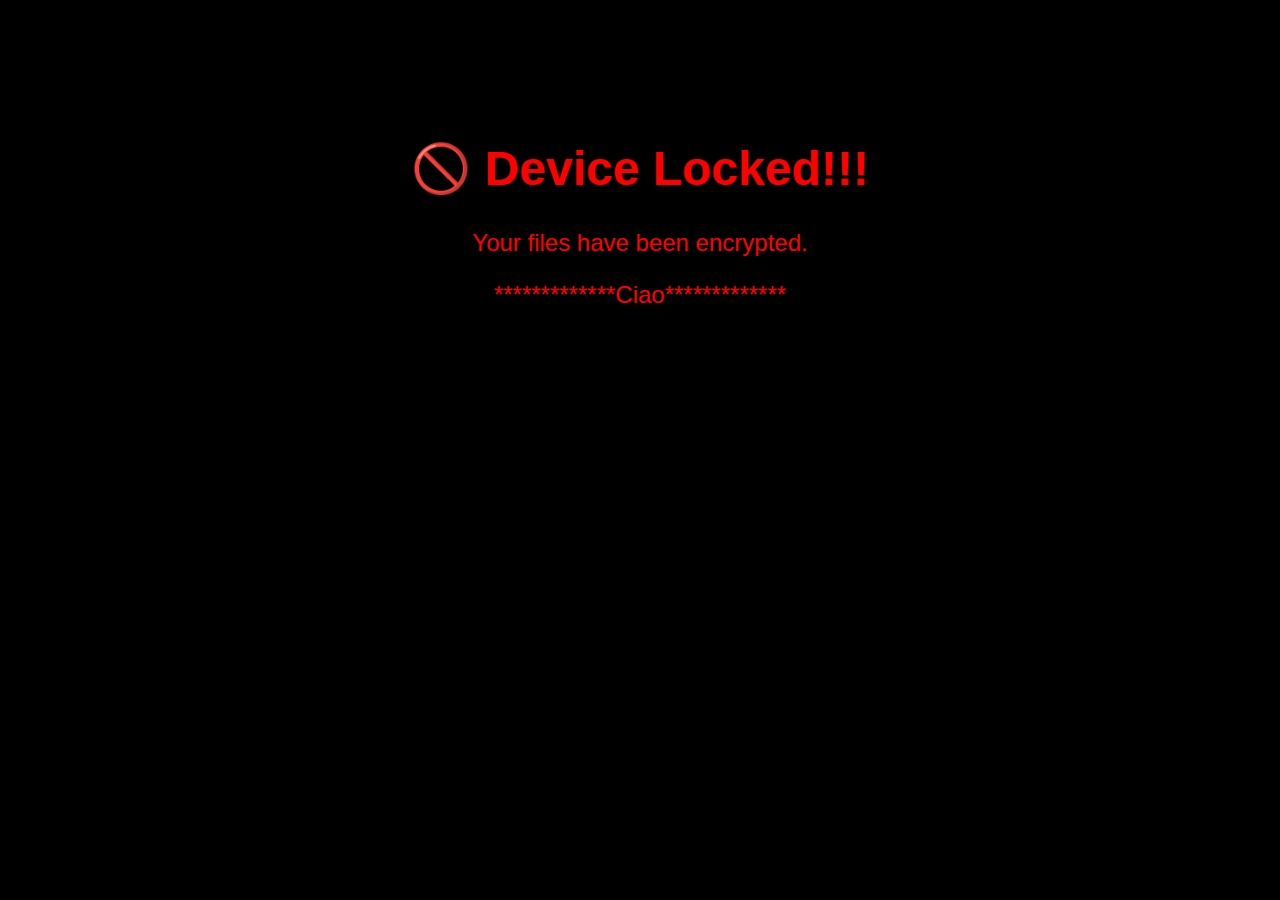
<file: index.html>
<!DOCTYPE html>
<html lang="en">
<head>
  <meta charset="UTF-8">
  <meta name="viewport" content="width=device-width, initial-scale=1">
  <title>Device Locked</title>
  <style>
    body {
      background-color: #000;
      color: red;
      text-align: center;
      padding-top: 100px;
      font-family: Arial, sans-serif;
    }
    h1 {
      font-size: 48px;
    }
    p {
      font-size: 24px;
    }
  </style>
</head>
<body>
  <h1>🚫 Device Locked!!!</h1>
  <p>Your files have been encrypted.</p>
  <p>*************Ciao*************</p>
</body>
</html>
</file>
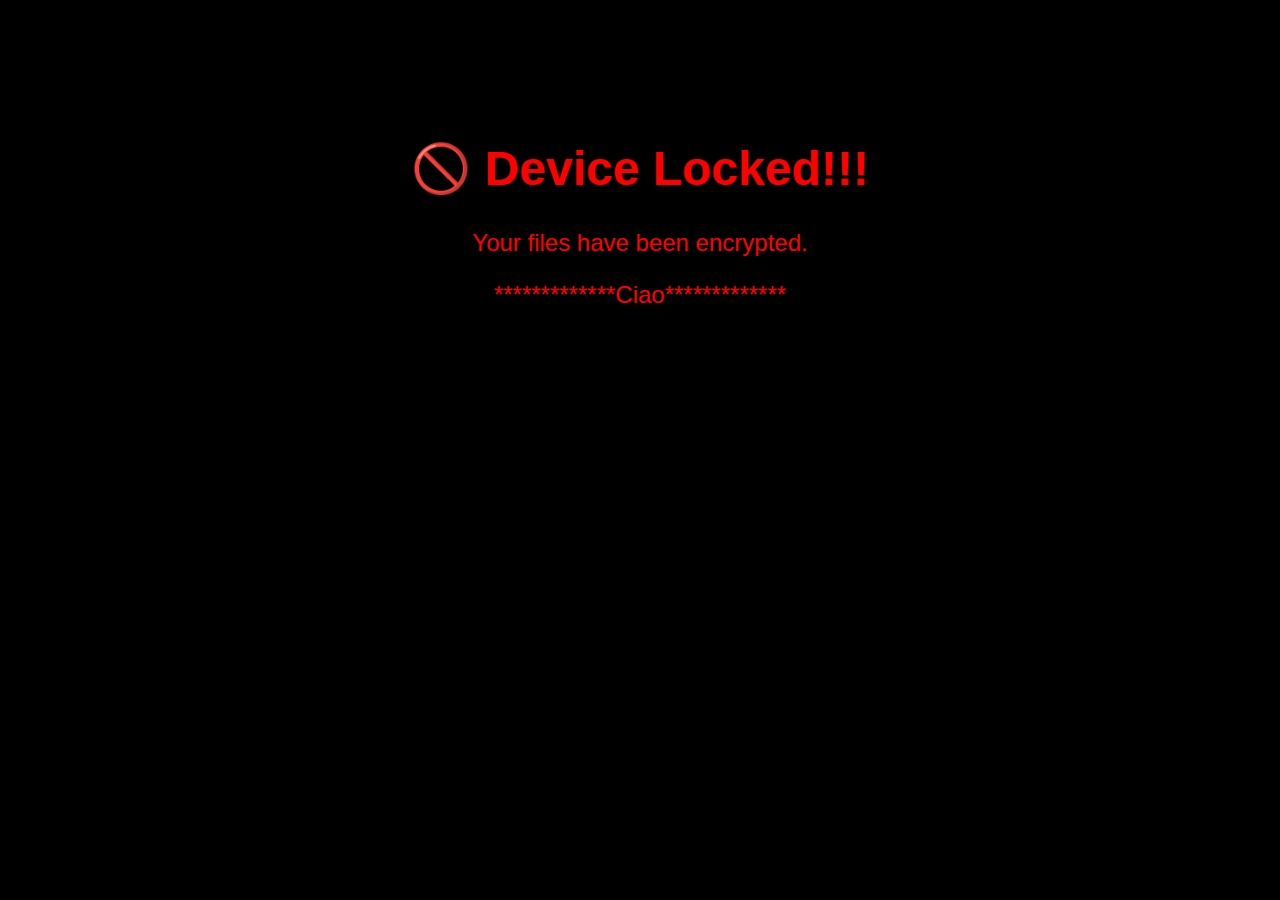
<file: Simulation.html>
<!DOCTYPE html>
<html lang="en">
<head>
  <meta charset="UTF-8">
  <meta name="viewport" content="width=device-width, initial-scale=1">
  <title>Device Locked</title>
  <style>
    body {
      background-color: #000;
      color: red;
      text-align: center;
      padding-top: 100px;
      font-family: Arial, sans-serif;
    }
    h1 {
      font-size: 48px;
    }
    p {
      font-size: 24px;
    }
  </style>
</head>
<body>
  <h1>🚫 Device Locked!!!</h1>
  <p>Your files have been encrypted.</p>
  <p>*************Ciao*************</p>
</body>
</html>
</file>
